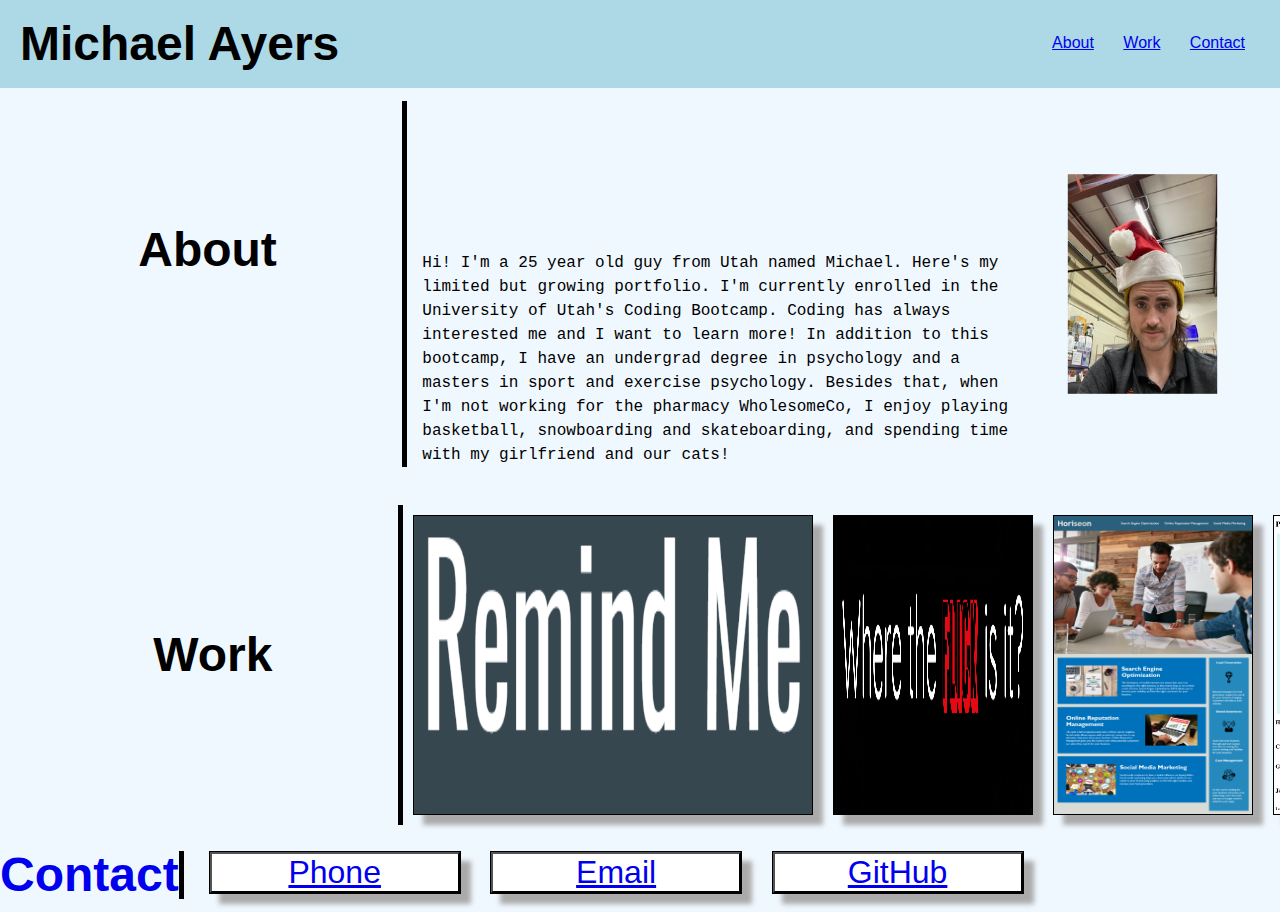
<file: index.html>
<html>
  <head>
    <title>Michael Ayers</title>
    <meta charset="UTF-8" />
	<link rel="stylesheet" type="text/css" href="assets/reset.css"/>
    <link rel="stylesheet" type="text/css" href="assets/stylesheet2.css"/>
  </head>
  <body>
     <header>
            <h1>Michael Ayers</h1>
        <nav>
            <ul>
                <li>
                    <a href="#aboutsection">About</a>
                </li>
                <li>
                    <a href="#Worksection"> Work</a>
                </li>
                <li>
                    <a href="#Contactsection">Contact</a>
                </li>
            </ul>
        </nav>
        </header>
    <main>
    <section class=about id="aboutsection">
        <h2>About</h2>
      <img src="./assets/photos/michaelayers.jpg" alt="Image of Michael Ayers">
            <p>Hi! I'm a 25 year old guy from Utah named Michael. Here's my limited but growing portfolio. I'm currently enrolled in the University of Utah's Coding Bootcamp.
                Coding has always interested me and I want to learn more! In addition to this bootcamp, I have an undergrad degree in psychology and a masters in sport and exercise psychology.  Besides that, when I'm not working for the pharmacy WholesomeCo, I enjoy playing basketball, snowboarding and skateboarding, and spending time with my girlfriend and our cats!
                </p>
    </section>
    <section class="work">
        <h2>Work</h2>
        <div class= horiseon id="Worksection">
         <a href="https://github.com/jmichaeldavis/remind-me"><img src="assets/photos/remind.PNG" alt ="remind me logo">
                <p>Remind Me</p>
            </div>
            <section class="card">
                <a href="https://ashtreid.github.io/where-the-flick"><img src="assets/photos/Logo.PNG" alt ="where the flick is it logo">
            </section>

            <section class="card">
                <a href="https://michaelayers3.github.io/Horiseon/"><img src="./assets/photos/horiseon.png" alt="screenshot of Horiseon project">
            </section>
            
            <section class="card">
                <p>Prework Study Guide</p>
                <a href="https://michaelayers3.github.io/prework-study-guide/"><img src="./assets/photos/prework-study-guide.png" alt="screenshot of Prework Study Guide project">
            </section>
            <section class="card">
                <p>Placeholder 1</p>
                <a href="https://google.com"><img src="./assets/photos/placeholder1.png" alt=" placeholder 1 image.">
            </section>
            <section class="card">
                <p>Placeholder 2</p>
                <a href="https://youtube.com"><img src="./assets/photos/placeholder2.png" alt=" placeholder 2 image.">
            </section>
    </section>
      <section class = "Contact" id="Contactsection">
        <h2>Contact</h2>
      <ul>
            <li><button><a href="tel:+18016470235">Phone</a></button>
            </li>
            <li><button><a href="mailto:michaelgregoryayers@gmail.com">Email</a></button>
            </li>
            <li>
                <button><a href="https://github.com/michaelayers3">GitHub</a></button>
            </li>
            </ul>
      </div>
      </div>
    </section>
    </main>
  </body>
</html>
</file>
<file: assets/stylesheet2.css>
* {
  box-sizing: border-box;
}

body {
  font-family: Arial;
  margin: 0;
  background-color: aliceblue;
}

header {
    display: flex;
    flex-wrap: wrap;
    justify-content: space-between;
    padding: 20px;
    font-family:'Segoe UI', Tahoma, Geneva, Verdana, sans-serif;
    background-color:lightblue;
    color:black;
}

header h1 {
    display: inline-block;
    font-size: 48px;
}

 nav {

    display: flex;
    flex-wrap: wrap;
    align-self: right ;
    padding-top: 15px;
    margin-right: 15px;
    font-family:'Lucida Sans', 'Lucida Sans Regular', 'Lucida Grande', 'Lucida Sans Unicode', Geneva, Verdana, sans-serif
}


nav ul li {
    color:white;
    display: inline-block;
    margin-left: 25px;
}


main {
  display: flex;
  flex-direction: column;
  justify-content: space-evenly;
}

.about {
 display: flex;
 background-color: aliceblue;
  padding: 1%;
    height: auto;
      width: auto;
      margin-bottom:1%;
  }

  .about p {
      font-family: 'Courier New', Courier, monospace;
      line-height: 1.5;
      order:1;
      float: left;
      background-color: aliceblue;
        text-align: left;
        margin-left: 15px;
        margin-top: 150px;
       flex: 1; 
  } 
  .about img{
      order: 2;
      float: right;
      flex: .25 0 100px;
      scale: 60%; 
  }

  .about h2 {
      order:0;
      background-color: aliceblue;
     font-size: 48px;
       float: left;
      flex: 0;
    padding: 10%;
    border-right:5px solid black ;

  }
 
  @media screen and (max-width: 900px) {
      .about {
         flex-direction: column; 
      }
  }
    
.work{
   display: flex;
   flex: 0 0 200px;
   row-gap: 10px;
  background-color: aliceblue;
  padding: 1%;
    height: auto;
      width: auto;
      margin-bottom:1%;
}

.work h2 {
  margin-left: 15px;
  order:0;
  background-color: aliceblue;
  font-size: 48px;
  text-align: center;
  float: left;
  flex: 1 0 200px;
 padding: 10%;
 border-right: 5px solid black ;
}
.work .Horiseon {
  order:1;
  display: flex;
  flex: 1 0 400px;
  border-style: solid;
  border-width: 1px;
  box-shadow: 10px 10px 5px #aaaaaa;
  margin: 10px;
}
.Horiseon p {
  display: none;
}
.Horiseon img {
  height: 100%;
  width: 100%;
  object-fit:fill;
}

.Horiseon:hover{
box-shadow: 0 0 10px #000 inset;
}
.work .card{
  order:2;
  max-height: 300px;
  flex: 1 0 200px;
  border-style: solid;
  border-width: 1px;
  box-shadow: 10px 10px 5px #aaaaaa;
  margin: 10px;
}

.work .card p {
  display:none;
}

.work .card img{
 height: 100%;
 width: 100%;
  object-fit:fill;
}
 .card:hover{
  box-shadow: 0 0 10px #000 inset;
}


@media screen and (max-width: 900px) {
  .work {
     flex-direction: column; 
  }
  
}

.contact {
  display: flex;
  flex-direction: row;
  background-color: aliceblue;
    height: auto;
      width: auto;
      margin-bottom:1%;
  
}

.contact h2 {
  order:0;
  background-color: aliceblue;
  font-size: 48px;
  float: left;
  text-align: center;
  flex: .5 0 100px;
 border-right: 5px solid black ;
}

.contact .box {
  order:2;
  display:flex;
  flex-direction: row;
  justify-content: center;
  align-items: center;
  }

.contact ul li {
  display: inline-block;
    margin-left: 25px;
    flex: 1 0 200px;
  border-style: solid;
  border-width: 1px;
  box-shadow: 10px 10px 5px #aaaaaa;
}

button {
width: 250px;
font-size: 200%;
color: #13293d;
background-color: #fff;
}

button:hover {
background-color: #772014;
color: #fff;
}

button:active {
font-size: 180%;
box-shadow: 0 0 10px #000 inset;
}

button:focus {
outline: none;
border-color: #8ac4ff;
}
</file>
